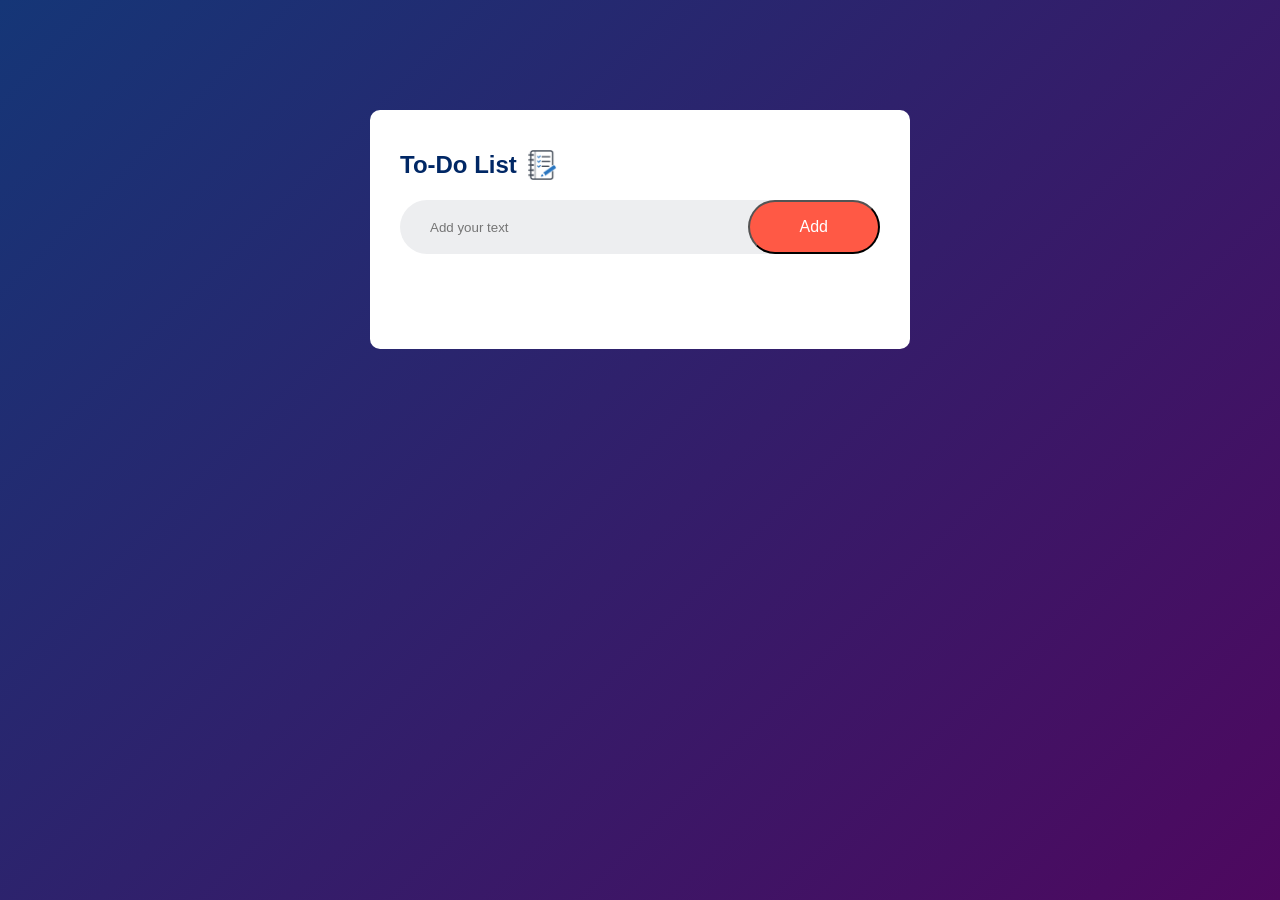
<file: To Do List/index.html>
<!DOCTYPE html>
<html>
    <head>
        <meta name="viewport" content="widht=device-width,initial-scale=1">
        <title>To-Do List App -Easy Tutorials</title>
        <link rel="stylesheet" href="style.css">
    </head>
    <body>
     <div class="container">
<div class="todo-app">
    <h2>To-Do List <img src="images/icons.png"></h2>
    <div class="row">
        <input type="text" id="input-box" placeholder="Add your text">
        <button onclick="addTask()">Add</button>
    </div>
    <ul id="list-container">
       <!--<li class="checked">Task 1</li>
        <li>Task 2</li>
        <li>Task 3</li>-->

    </ul>
</div>
     </div>
     <script src="script.js"></script>
    </body>
</html>
</file>
<file: To Do List/style.css>
*{
    margin: 0;
    padding:0;
    font-family:  'poppins', sans-serif;
    box-sizing: border-box;
}
.container{
 width: 100%;
min-height:100vh;
background: linear-gradient(135deg, #153677, #4e085f);
padding: 10px;
}
.todo-app{
    width: 100%;
    max-width: 540px;
    background: #fff;
    margin:  100px auto 20px;
    padding: 40px 30px 70px;
    border-radius: 10px;
}

.todo-app h2{
    color: #002765;
    display: flex;
    align-items: center;
    margin-bottom: 20px;
}
.todo-app h2 img{
    width: 30px;
    margin-left:10px ;
}
.row{
     display: flex;
     align-items: center;
     justify-content: space-between;
     background: #edeef0;
     border-radius: 30px;
     padding-left: 20px;
     margin-bottom: 25px;
}
input{
    flex: 1;
    border:none;
    outline: none;
    background: transparent;
    padding: 10px;
    font-weight: 14px;
}
button{
    order:none;
    outline: none;
    padding: 16px 50px;
    background: #ff5945;
    color: #fff;
    font-size: 16px;
    cursor:pointer;
    border-radius: 40px;
}
ul li{
    list-style: none  ;
    font-size: 17px;
    padding: 12px 8px 12px 50px;
    user-select: none;
    cursor:pointer;
    position: relative;
}
ul li::before{
    content: '';
    position:absolute;
    height:28px;
    width: 28px;
    border-radius: 50%;
    background-image: url(images/unchecked1.png);
    background-size: cover;
    background-position: center;
    top: 12px;
    left: 8px;
}
ul li.checked{
    color: #555;
    text-decoration: line-through;
}
ul li.checked::before{
    background-image: url(images/checked1.png.png);
}
ul li span{
    position: absolute;
    right: 0;
    top: 5px;
    width: 40px;
    height:40px;
    font-size: 22px;
    color: #555;
    line-height: 40px;
  text-align:center;
  border-radius: 50%;
}
ul li span:hover{
    background: #edeef0 ;
}
</file>
